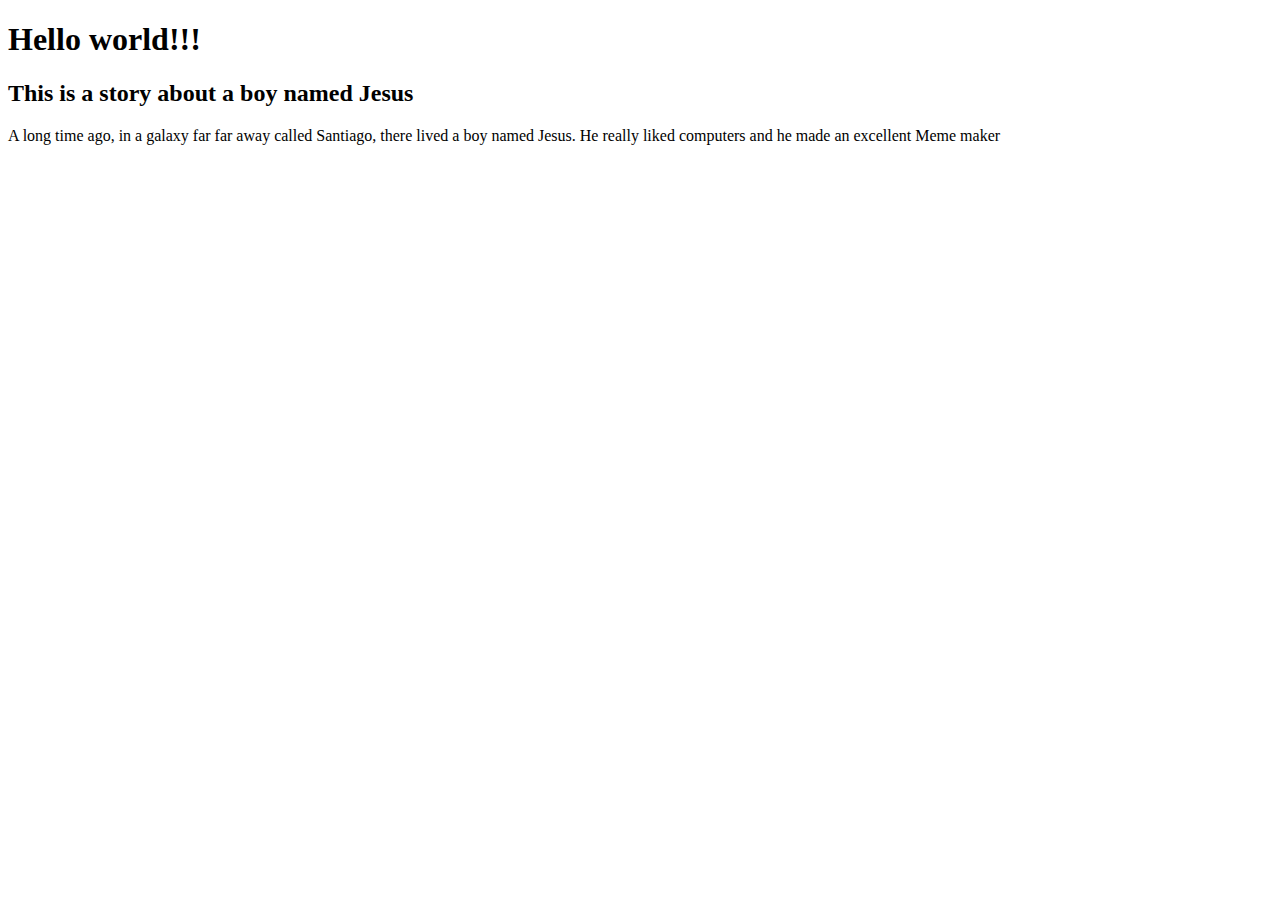
<file: Project 1/index.html>
<!DOCTYPE html>
<html>	
	<head>
		<!-- Links to things go here -->


	</head>


	<body>
		<!-- The PAGE goes here -->

		<h1>Hello world!!!</h1>
		<h2>This is a story about a boy named Jesus</h2>
		<p>A long time ago, in a galaxy far far away called Santiago, there lived a boy named Jesus. He really liked computers and he made an excellent Meme maker</p>




	</body>



 </html>
</file>
